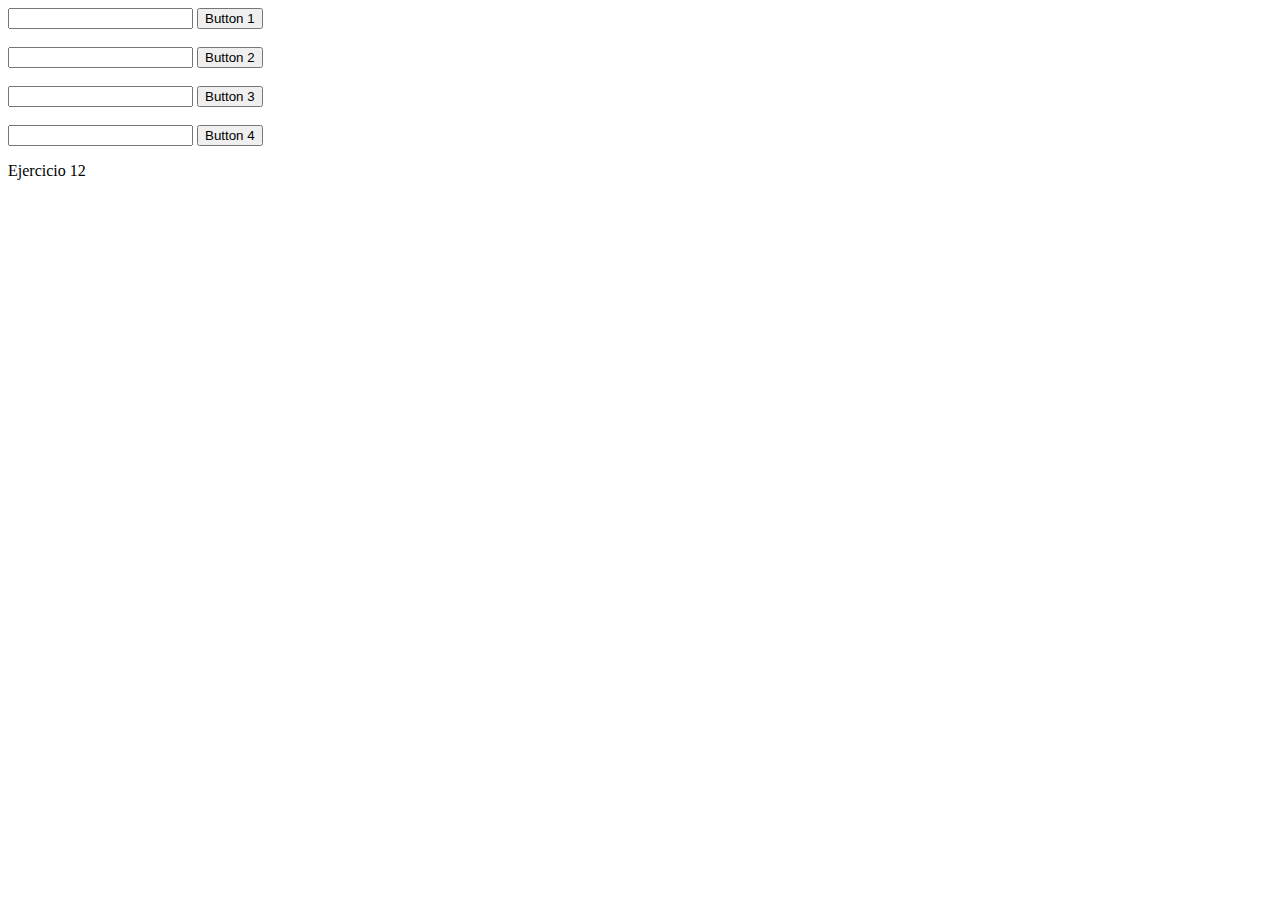
<file: ejercicio12/index.html>
<!DOCTYPE html>
<html lang="en">

<head>
    <meta charset="UTF-8">
    <meta http-equiv="X-UA-Compatible" content="IE=edge">
    <meta name="viewport" content="width=device-width, initial-scale=1.0">
    <title>EJ12</title>

    <!--De esta manera llamaremos al archivo codigo.js en el que tenemos nuestro codigo JavaScript-->
    <script src="codigo.js"></script>

</head>
<body>
    <!--Usando <noscript> notificaremos al usuario en el caso que su navegador no tenga JavaScript activado.-->
    <noscript>
        <p>No se ha detectado Javascript en el navegador</p>
    </noscript>

    <input type="text" id="ejercicio1">
    <button onclick="ejercicio1()">Button 1</button>
    <br> <br>
    <input type="text" id="ejercicio2">
    <button onclick="ejercicio2()">Button 2</button>
    <br><br>
    <input type="text" id="ejercicio3">
    <button onclick="ejercicio3()">Button 3</button>
    <br><br>
    <input type="text" id="ejercicio4">
    <button onclick="ejercicio4()">Button 4</button>

    <p>Ejercicio 12</p>
</body>

</html>
</file>
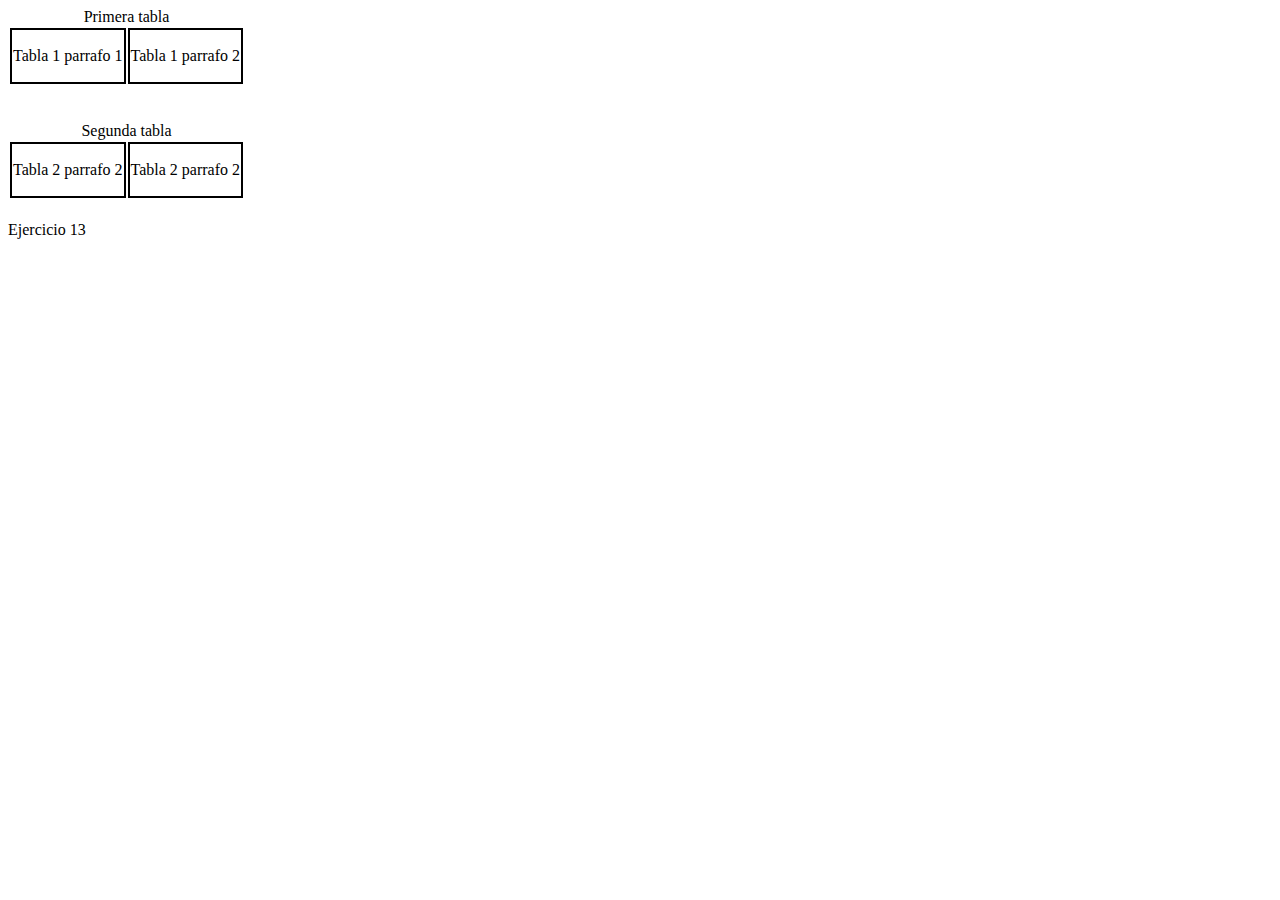
<file: ejercicio13/index.html>
<!DOCTYPE html>
<html lang="en">

<head>
    <meta charset="UTF-8">
    <meta http-equiv="X-UA-Compatible" content="IE=edge">
    <meta name="viewport" content="width=device-width, initial-scale=1.0">
    <title>EJ13</title>

    <!--De esta manera llamaremos al archivo codigo.js en el que tenemos nuestro codigo JavaScript-->
    <script src="codigo.js"></script>
    <link rel="stylesheet" href="style.css">


</head>
<body>
    <!--Usando <noscript> notificaremos al usuario en el caso que su navegador no tenga JavaScript activado.-->
    <noscript>
        <p>No se ha detectado Javascript en el navegador</p>
    </noscript>

    <table >
        <caption>Primera tabla</caption>
        <tr>
            <td>
                <p onclick="parrafo11()">Tabla 1 parrafo 1</p>
            </td>
            <td>
                <p onclick="parrafo12()">Tabla 1 parrafo 2</p>
            </td>
        </tr>
    </table>
    <br>
    <br>
    <table>
        <caption>Segunda tabla</caption>
        <tr>
            <td>
                <p onclick="parrafo21()">Tabla 2 parrafo 2</p>
            </td>
            <td>
                <p onclick="parrafo22()">Tabla 2 parrafo 2</p>
            </td>
        </tr>
    </table>
    <h1 id="mensaje"></h1>


    <p>Ejercicio 13</p>
</body>

</html>
</file>
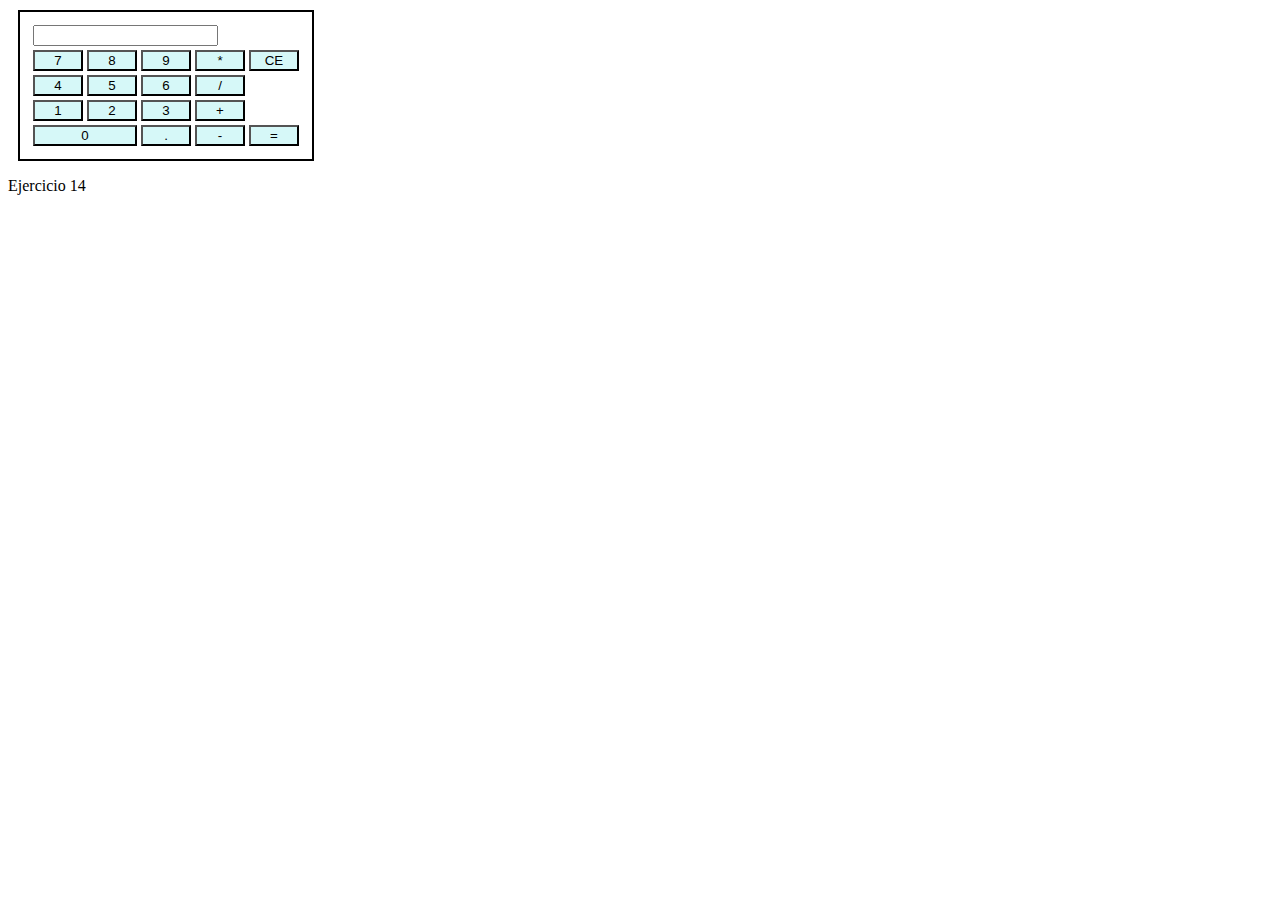
<file: ejercicio14/index.html>
<!DOCTYPE html>
<html lang="en">

<head>
    <meta charset="UTF-8">
    <meta http-equiv="X-UA-Compatible" content="IE=edge">
    <meta name="viewport" content="width=device-width, initial-scale=1.0">
    <title>EJ14</title>

    <!--De esta manera llamaremos al archivo codigo.js en el que tenemos nuestro codigo JavaScript-->
    <script src="codigo.js"></script>
    <link rel="stylesheet" href="./style.css">

</head>

<body>
    <!--Usando <noscript> notificaremos al usuario en el caso que su navegador no tenga JavaScript activado.-->
    <noscript>
        <p>No se ha detectado Javascript en el navegador</p>
    </noscript>

    <div>
        <table>
            <tr>
                <td colspan="5"> <input type="input" id="input"></td>
            </tr>
            <tr>
                <td><button onclick="seven()">7</button></td>
                <td><button onclick="eight()">8</button></td>
                <td><button onclick="nine()">9</button></td>
                <td><button onclick="multiply()">*</button></td>
                <td><button onclick="ce()">CE</button></td>
            </tr>
            <tr>
                <td><button onclick="four()">4</button></td>
                <td><button onclick="five()">5</button></td>
                <td><button onclick="six()">6</button></td>
                <td><button onclick="divide()">/</button></td>
            </tr>
            <tr>
                <td><button onclick="one()">1</button></td>
                <td><button onclick="two()">2</button></td>
                <td><button onclick="three()">3</button></td>
                <td><button onclick="sum()">+</button></td>
            </tr>
            <tr>
                <td colspan="2"><button onclick="zero()">0</button></td>
                <td><button onclick="decimal()">.</button></td>
                <td><button onclick="substract()">-</button></td>
                <td><button onclick="equal()">=</button></td>
            </tr>
        </table>

    </div>


    <p>Ejercicio 14</p>
</body>

</html>
</file>
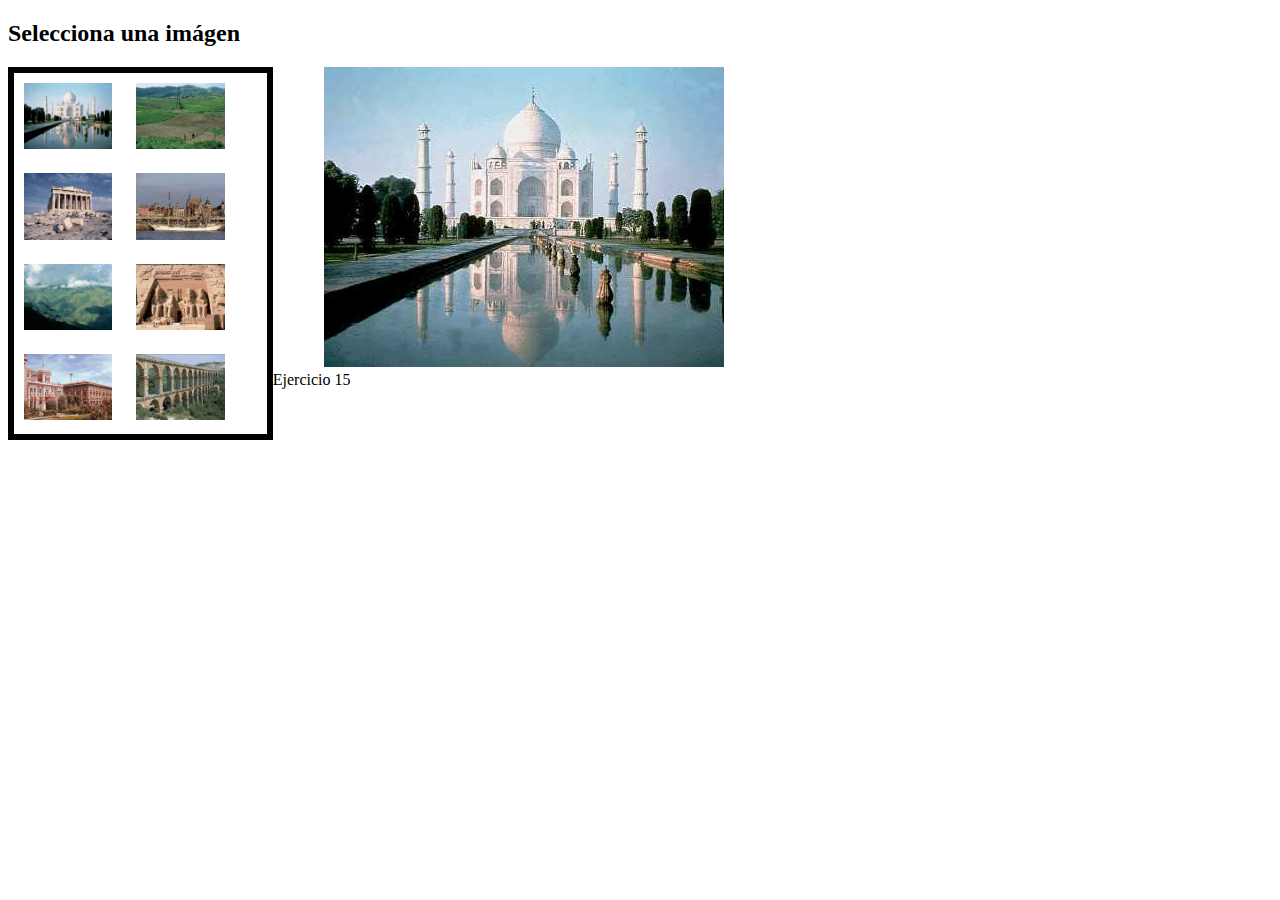
<file: ejercicio15/index.html>
<!DOCTYPE html>
<html lang="en">

<head>
    <meta charset="UTF-8">
    <meta http-equiv="X-UA-Compatible" content="IE=edge">
    <meta name="viewport" content="width=device-width, initial-scale=1.0">
    <title>EJ15</title>

    <!--De esta manera llamaremos al archivo codigo.js en el que tenemos nuestro codigo JavaScript-->
    <script src="codigo.js"></script>
    <link rel="stylesheet" href="./style.css">


</head>

<body>
    <!--Usando <noscript> notificaremos al usuario en el caso que su navegador no tenga JavaScript activado.-->
    <noscript>
        <p>No se ha detectado Javascript en el navegador</p>
    </noscript>

    <body>
        <div id="cabecera">
            <h2>Selecciona una imágen</h2>
        </div>
        <div id="menu">
            <img src="./imagenes/foto1.jpg" name='foto1' onclick="foto(1)" />
            <img src='./imagenes/foto2.jpg' name='foto2' onclick="foto(2)" />
            <img src='./imagenes/foto3.jpg' name='foto3' onclick="foto(3)" />
            <img src='./imagenes/foto4.jpg' name='foto4' onclick="foto(4)" />
            <img src='./imagenes/foto5.jpg' name='foto5' onclick="foto(5)" />
            <img src='./imagenes/foto6.jpg' name='foto6' onclick="foto(6)" />
            <img src='./imagenes/foto7.jpg' name='foto7' onclick="foto(7)" />
            <img src='./imagenes/foto8.jpg' name='foto8' onclick="foto(8)" />
        </div>
        <div id="principal">
            <div id="vista">
                <img src='./imagenes/foto1.jpg' name='fotoelegida' />
            </div>
        </div>
    </body>

    <p>Ejercicio 15</p>
</body>

</html>
</file>
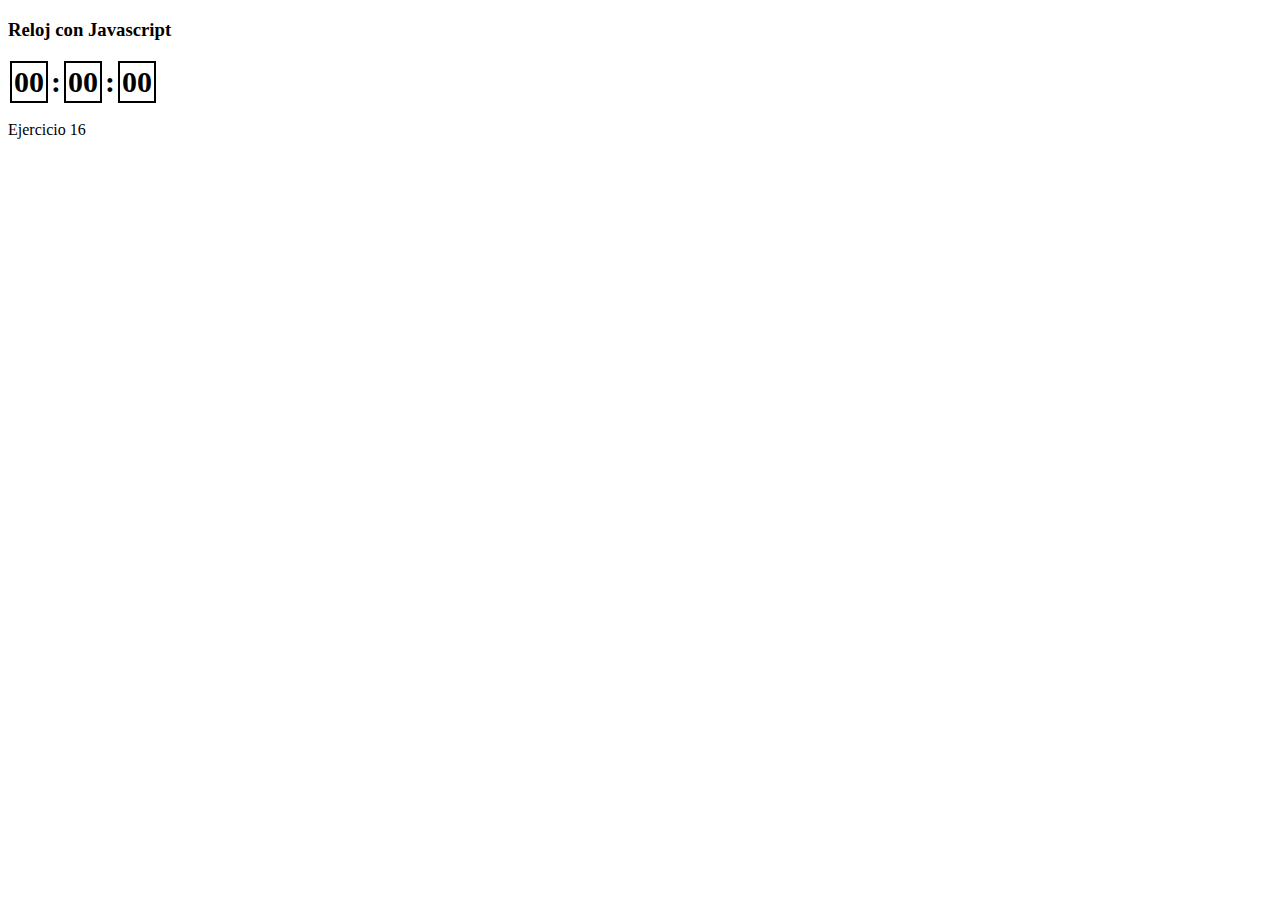
<file: ejercicio16/index.html>
<!DOCTYPE html>
<html lang="en">

<head>
    <meta charset="UTF-8">
    <meta http-equiv="X-UA-Compatible" content="IE=edge">
    <meta name="viewport" content="width=device-width, initial-scale=1.0">
    <title>EJ16</title>

    <!--De esta manera llamaremos al archivo codigo.js en el que tenemos nuestro codigo JavaScript-->
    <script src="codigo.js"></script>
    <link rel="stylesheet" href="./style.css">


</head>

<body>
    <!--Usando <noscript> notificaremos al usuario en el caso que su navegador no tenga JavaScript activado.-->
    <noscript>
        <p>No se ha detectado Javascript en el navegador</p>
    </noscript>

    <h3>Reloj con Javascript</h3>
    <div>
        <table>
            <tr>
                <th id="horas">00</th>
                <th>:</th>
                <th id="minutos">00</th>
                <th>:</th>
                <th id="segundos">00</th>
            </tr>
        </table>
    </div>

    <p>Ejercicio 16</p>
</body>

</html>
</file>
<file: ejercicio13/style.css>
table td{
    border: 2px solid black;
}
</file>
<file: ejercicio14/style.css>
table {
    padding: 10px;
    margin: 10px;
    border: 2px solid;
}

td{
    width: 50px;
}

button {
    width: 100%;
    background-color: rgb(214, 248, 248);
}
</file>
<file: ejercicio15/style.css>
#menu {
    float: left;
    width: 20%;
    border: 5pt solid black;
  }
  
  #menu img {
    width: 35%;
    margin: 10px;
    cursor: pointer;
  }
  
  #principal {
    float:right;
    width: 75%;
  }
</file>
<file: ejercicio16/style.css>
table{
    font-size: 30px;
  }
  
  #horas{
    border: 2px solid;
    padding: 2px;
  }
  
  #minutos{
    border: 2px solid;
    padding: 2px;
  }
  
  #segundos{
    border: 2px solid;
    padding: 2px;
  }
</file>
